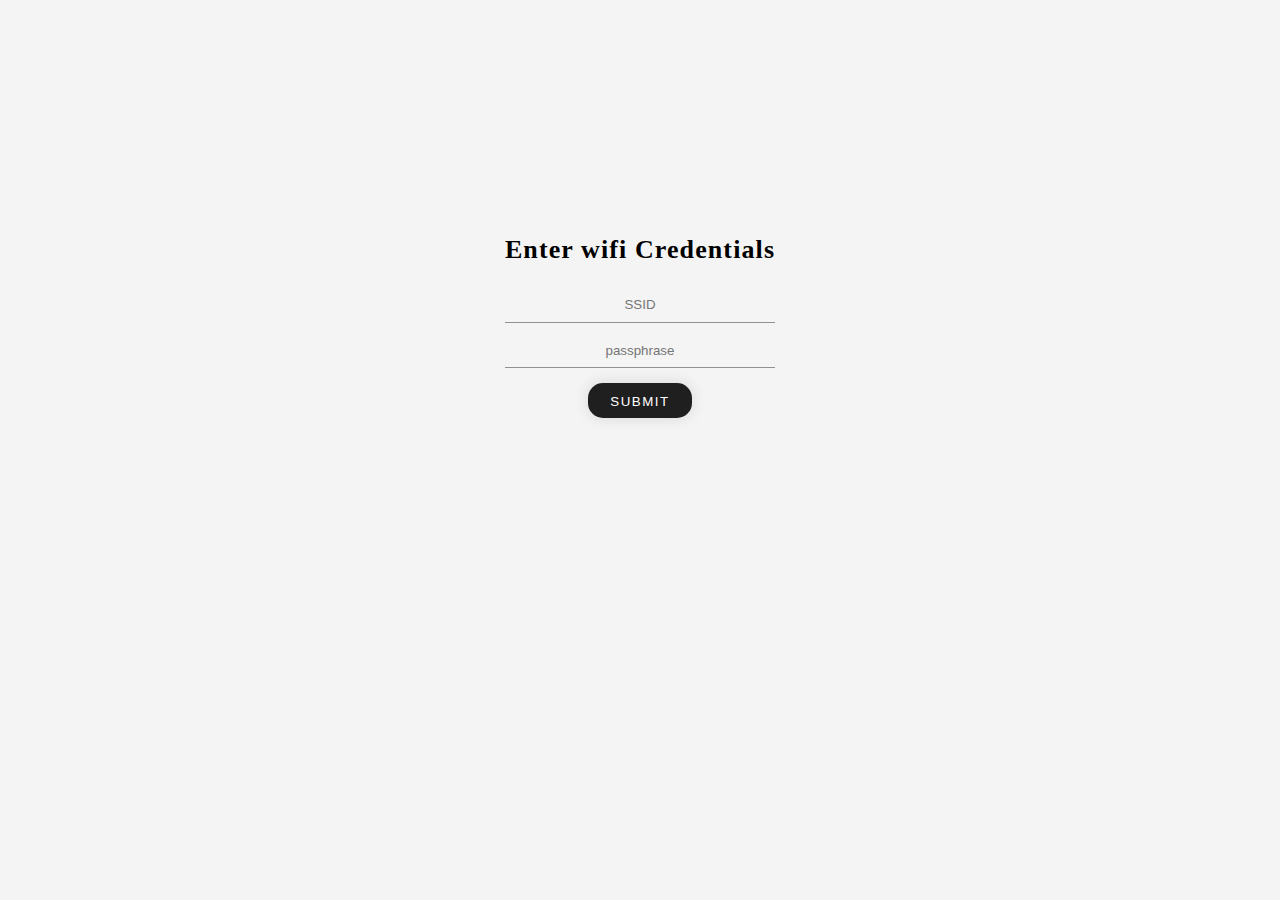
<file: pages/index.html>
<!DOCTYPE html>
<html>
  <head>
    <title>Orbital Wifi Paring</title>
    <link rel="stylesheet" type="text/css" href="./static/style.css" />
    <script src="./static/script.js" type="application/javascript" async> </script>
  </head>
  <body>
    <section>
      <div>
        <h1>Enter wifi Credentials</h1>
        <div id="error-box">
          <p id="error-title"></p>
          <p id="error-message"></p>
        </div>
        <form id="wifi-form" action="/api" method="POST">
          <div><input id="ssid" name="ssid" placeholder="SSID" /></div>
          <div><input id="passphrase" name="passphrase" type="password" placeholder="passphrase" /></div>
          <div><input id="submit" type="submit" value="Submit"></div>
        </form>
      </div>
    </section>
  </body>
</html>
</file>
<file: pages/static/style.css>
html, body {
  background: #f4f4f4;
  letter-spacing: 1.1px;
  font-size: 13px;
}

h1 {
  text-align: center;
}

section {
  height:70vh;
  display: flex;
  align-items: center;
  justify-content: center;
}

input {
  width: 100%;
  background: 0;
  margin: 5px auto;
  border: 0;
  text-align: center;
  color: rgb(31, 31, 31);
  box-sizing: border-box;
  padding: 0.75rem;
  border-bottom: 1px solid rgb(145, 145, 145);
}

form {
  width: 100%;
  box-sizing: border-box;
  max-width: 350px;
  text-align: center;
}

input:focus,
select:focus,
textarea:focus,
button:focus {
  outline: none;
}

input[type="submit"] {
  text-align: center;
  text-transform: uppercase;
  width: max-content;
  box-shadow: rgba(0, 0, 0, 0.12) 0px 0px 15px 0px;
  position: relative;
  color: rgb(255, 255, 255);
  opacity: 1;
  letter-spacing: 1.5px;
  cursor: pointer;
  display: block;
  padding: 11px 22px 9px;
  border-radius: 15px;
  border-width: initial;
  border-style: none;
  border-color: initial;
  border-image: initial;
  background: rgb(31, 31, 31);
  margin: 10px auto;
  transition: opacity 0.2s ease 0s, transform 0.2s ease 0s;
}

#error-box {
  display: none;
  background:#ff000050;
  border: 2px solid red;
  padding: 5px;
  border-radius: 5px;
}

#error-title {
  font-weight: bold;
  font-size: 16px;
  margin: 0;
}

#error-message { margin: 3px 0 }
</file>
